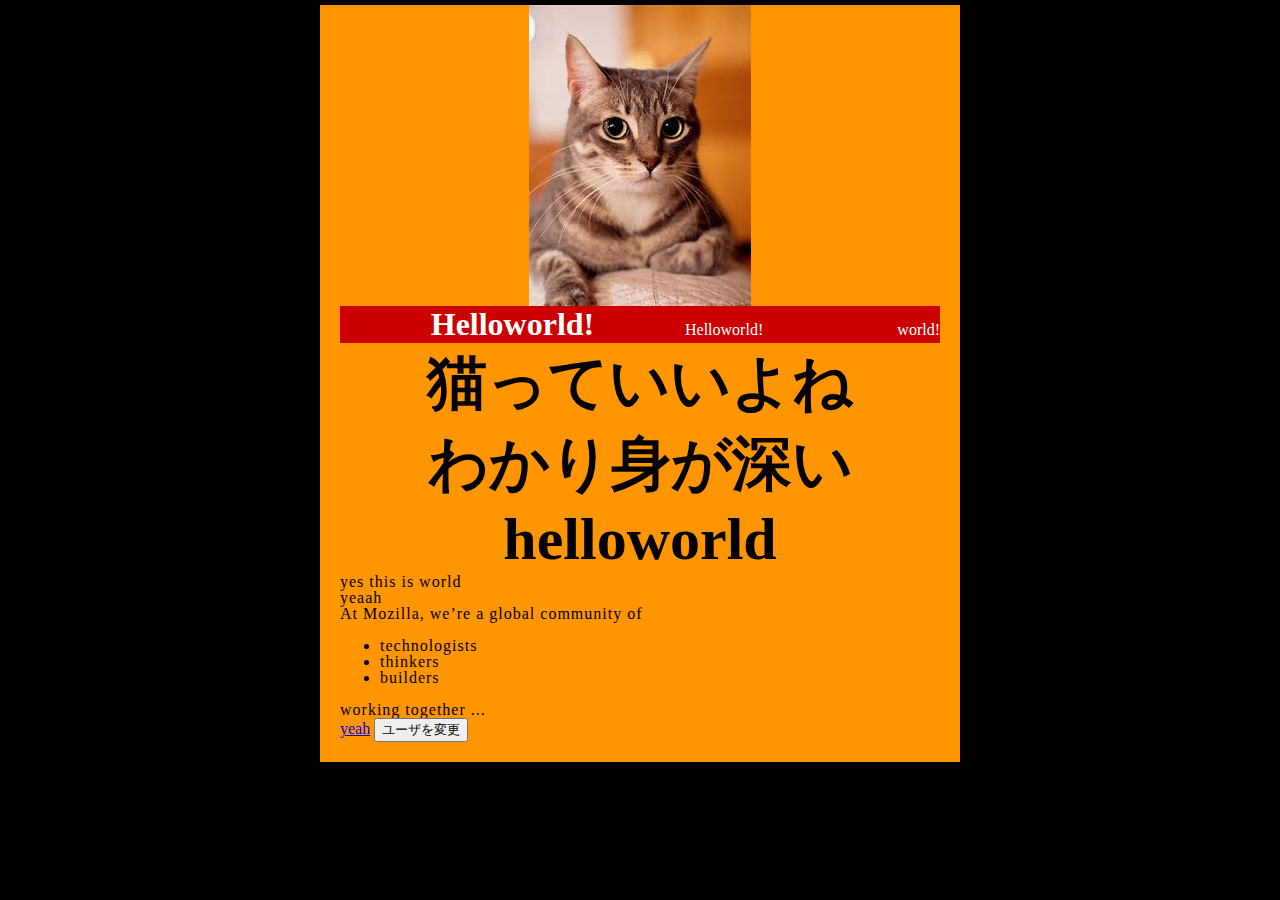
<file: webサイト/index.html>
<!DOCTYPE html>
<html lang="en" dir="ltr">
  <head>
    <link href="CSS/style.css" rel="stylesheet" type="text/css">
    <meta charset="utf-8">
    <title>helloworld</title>
  </head>
  <script>

  </script>
  <body>
    <img src="images/a.jpg" alt="Mytestimage">
    <div class="head">
    <h1 class="h1">Helloworld!</h1>
    <h11 class="hello">Helloworld!</h11>
    <h11 class="world">world!<h11>
    </div>
    <h2>猫っていいよね</h2>
    <h3>わかり身が深い</h3>
    <h5>helloworld</h5>
    <p>yes this is world</p>
    <p>yeaah</p>
    <p>At Mozilla, we’re a global community of</p>

    <ul>
      <li>technologists</li>
      <li>thinkers</li>
      <li>builders</li>
    </ul>

    <p>working together ... </p>
    <a href="https://developer.mozilla.org/ja/docs/Learn/Getting_started_with_the_web/HTML_basics">yeah</a>

    <button>ユーザを変更</button>
    <script src="scripts/main.js"></script>
  </body>
</html>
</file>
<file: webサイト/CSS/style.css>
h2,h3,h5 {
  margin: auto;
  font-size: 60px;
  text-align: center;
}
h1:hover,h2:hover,h3:hover,h5:hover{
  color:blue;
}
p, li {
  margin:0;
  font-size: 16px;
  line-height: 1;
  letter-spacing: 1px;
}
html{
  background-color: #000000;
}

body {
  width: 600px;
  margin: 0 auto;
  background-color: #FF9500;
  padding: 0 20px 20px 20px;
  border: 5px solid black;
}
img {
  display: block;
  margin: auto;

}

.head { display: table; width: 100%; background-color:#cc0000; color:white; }
.hello { display: table-cell; text-align: left; }
.h1  { display: table-cell; text-align: center; }
.world     { display: table-cell; text-align: right; }
</file>
